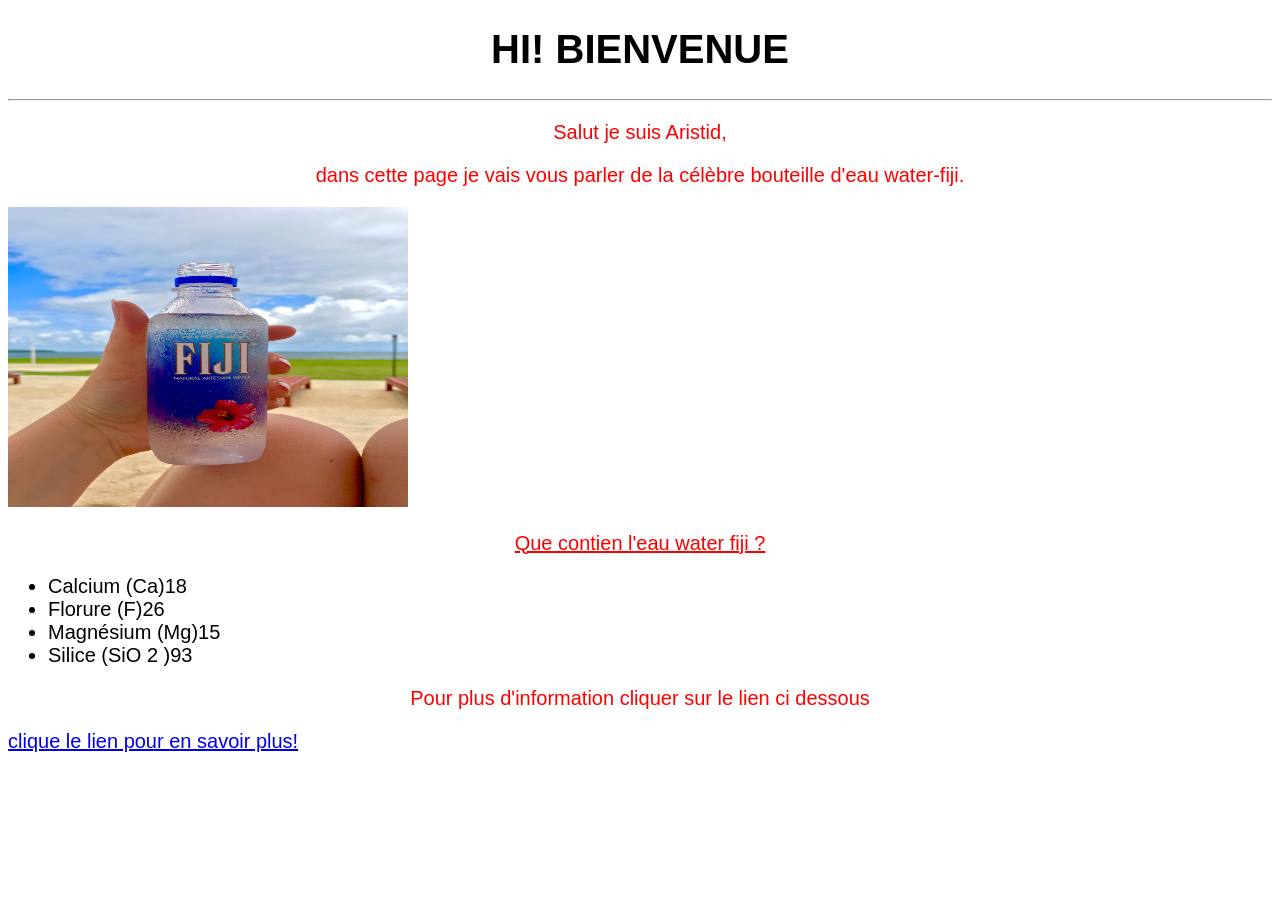
<file: index.html>
<!DOCTYPE html>
<html>
    <head>
        <!--je viens de modifier la police roboto par montseratt-->
        <meta charset="UTF-8">
        <title>water fiji</title>
        <link rel="icon" type="image/x-icon" href="theidem.png">
        <link href="style.css"rel="stylesheet">
        <link rel="preconnect" href="https://fonts.google.com">
        <link rel="preconnect" href="https://fonts.gstatic.com" crossorigin>
        <link href="https://fonts.googleapis.com/css2?family=Roboto&display=swap"
        rel="stylesheet">
        
    </head>
    <body>

<h1>HI! BIENVENUE</h1>
<hr>
<!--premier paragraphe1-->
<p>Salut je suis Aristid,</p>



<!--j'ai rajouter une modification en -->
<p class="rsma">
 dans cette page je vais vous parler de la célèbre bouteille d'eau 
water-fiji.
</p>

<img src="waterfiji.jpg"
landscape style="width: 400px; height: 300px;">
<p><u>Que contien l'eau water fiji ?</u></p>

<ul>

<li>Calcium (Ca)18 </li> 
<li>Florure (F)26 </li>
<li>Magnésium (Mg)15 </li>
<li>Silice (SiO 2 )93</li>
</ul>



<p>Pour plus d'information cliquer sur le lien ci dessous</p>
<a href="https://en.wikipedia.org/wiki/Fiji_Water#In_Fiji"target="_blank">clique le lien pour en savoir plus!</a>









    </body>
</html>
</file>
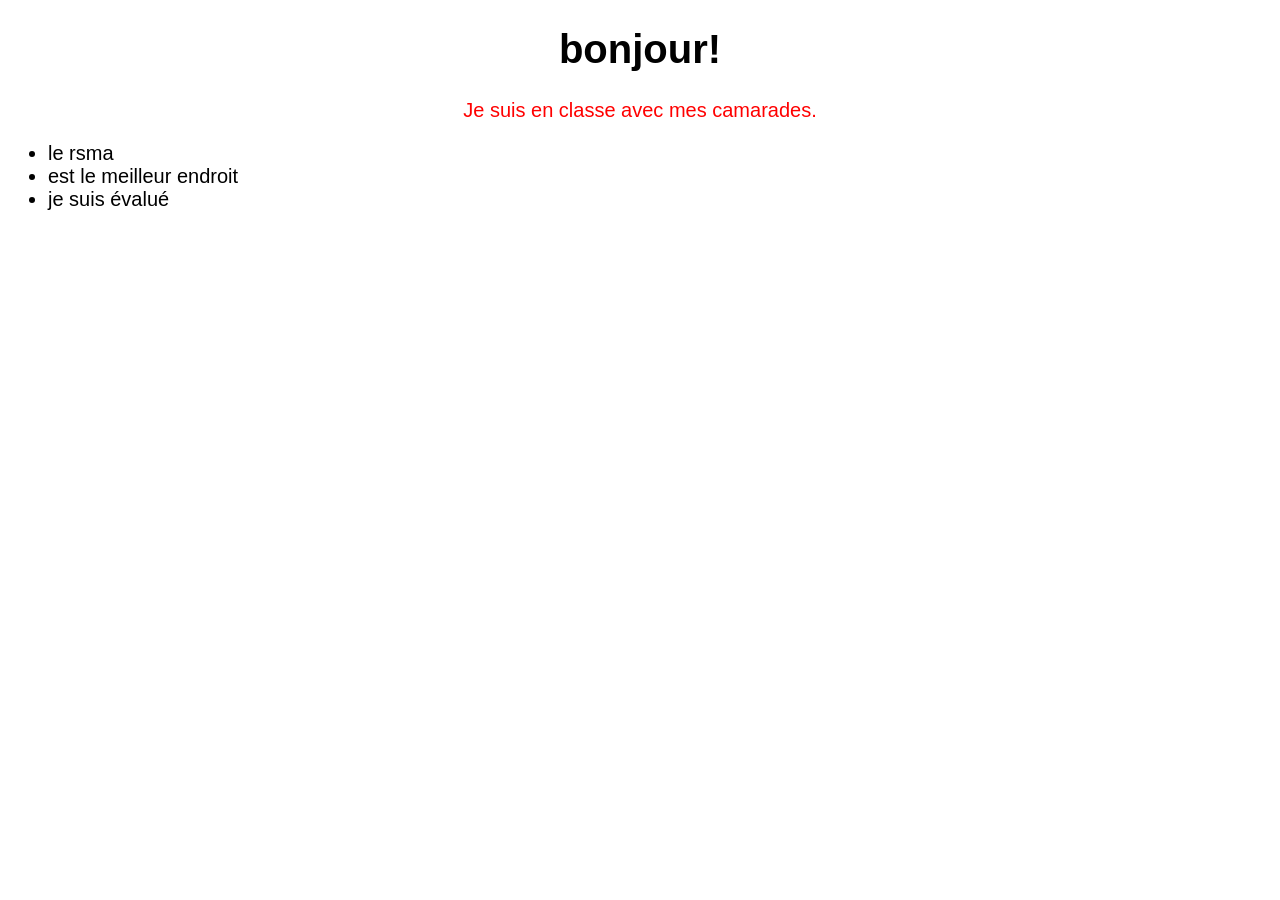
<file: apropos.html>
<!DOCTYPE html>
<html lang="fr">
    <head>
        <meta charset="UTF-8">
        <meta name="viewport" content="width=device-width, initial-scale=1.0">
        <title>À propos</title>
        <link href="style.css"rel="stylesheet">
        <link rel="preconnect" href="https://fonts.googleapis.com">
    
        <!-- Importation Google Fonts -->
    <link href="https://fonts.googleapis.com/css2?family=Manrope:wght@300;400;500;600&family=Montserrat:wght@600;700&display=swap" rel="stylesheet">

   </head>  
<body>

    <h1>bonjour!</h1>
    <p>Je suis en classe avec mes camarades.</p>

    <ul>
        <li>le rsma </li>
        <li>est le meilleur endroit</li>
        <li>je suis évalué</li>
    </ul>

   
</body>
</html>
</file>
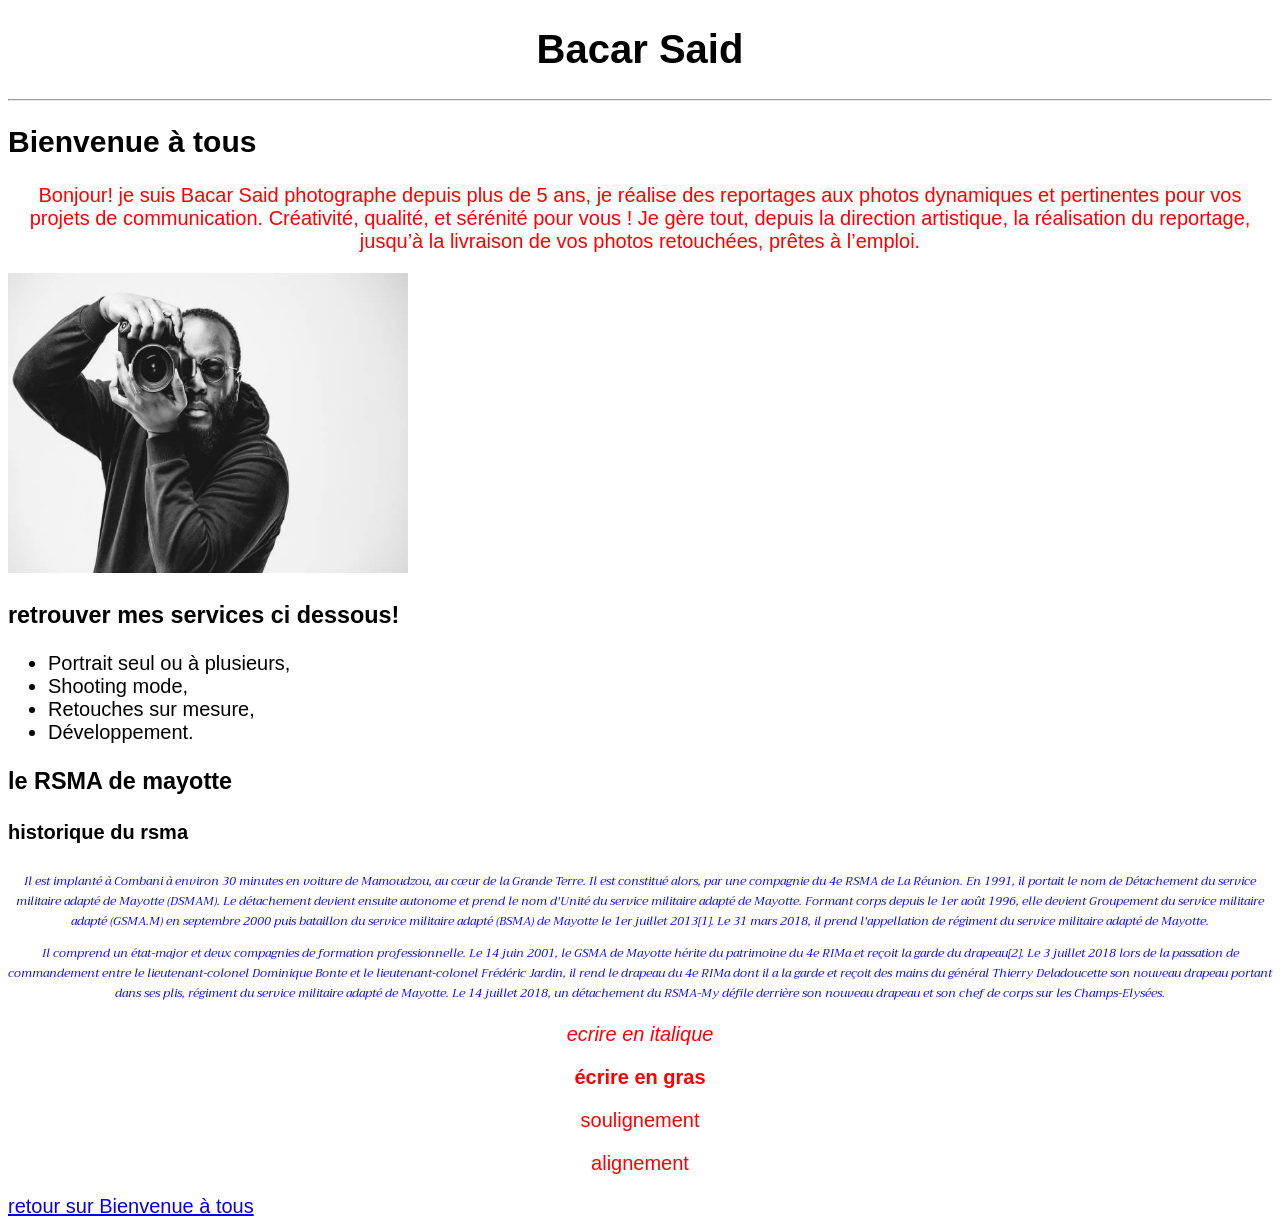
<file: bacar.html>
<!DOCTYPE html>
<html lang="fr">
    <head>
       <meta charset="UTF-8">
       <title>"À propos de Bacar Said</title>
       <!--jai ajouter une icon sur mon site-->
         <link rel="icon" type="image/x-icon" href="theidem.png">
         <link href="style.css"rel="stylesheet">
         <link rel="preconnect" href="https://fonts.google.com">
         <link rel="preconnect" href="https://fonts.gstatic.com" crossorigin>
         <!--on peut changer sans réecrire de manière répétitif pour les polices que l'ont veut utiliser sur mon codage-->
         <link href="https://fonts.googleapis.com/css2?family=oswald|montseratt|trirong|sofia&display=swap"
          rel="stylesheet">
        
    
    
    
    
    
    
        </head>
<body>
  <!--mon titre de section de niveau1-->
  <h1>Bacar Said</h1>
    <hr>

    <!--mon titre de niveau2-->
    <!--mon titre de niveau2 comporte un identifiant grace à l'atribut id-->
<h2 id="Bienvenue à tous">Bienvenue à tous</h2>

    


<!--paragraphe1-->
 <p>
  Bonjour! je suis Bacar Said photographe depuis plus de 5 ans, je réalise des
reportages aux photos dynamiques et pertinentes pour vos projets de communication.
Créativité, qualité, et sérénité pour vous ! Je gère tout, depuis la direction artistique, la

réalisation du reportage, jusqu’à la livraison de vos photos retouchées, prêtes à l’emploi.
</p>


<img src="bacar-saindou.jpg"
landscape style="width: 400px; height: 300px;">
<!--jai créer ici une liste-->
<h3>retrouver mes services ci dessous!</h3>
<ul>
    <li>Portrait seul ou à plusieurs,</li>
    <li>Shooting mode,</li>
    <li>Retouches sur mesure,</li>
    <li>Développement.</li>

</ul>






<!--paragraphe1-->
<h3>le RSMA de mayotte</h3>


<h4>historique du rsma</h4>

<!--paragraphe1-->
<!--je viens de changer le nom de ma classe avec le nom de bolide-->
<p class="bolide">
Il est implanté à Combani à environ 30 minutes en voiture de Mamoudzou, au cœur de la Grande Terre. Il est constitué alors, par une compagnie du 4e RSMA de La Réunion. En 1991, il portait le nom de Détachement du service militaire adapté de Mayotte (DSMAM). Le détachement devient ensuite autonome et prend le nom d'Unité du service militaire adapté de Mayotte. Formant corps depuis le 1er août 1996, elle devient Groupement du service militaire adapté (GSMA.M) en septembre 2000 puis bataillon du service militaire adapté (BSMA) de Mayotte le 1er juillet 2013[1]. Le 31 mars 2018, il prend l'appellation de régiment du service militaire adapté de Mayotte.
</p>



<!--paragraphe2-->
<!--j'ai changé le deuxieme paragraphe comme dans le premier paragraphe en l'appelant bolide-->
<p class="bolide">
Il comprend un état-major et deux compagnies de formation professionnelle. Le 14 juin 2001, le GSMA de Mayotte hérite du patrimoine du 4e RIMa et reçoit la garde du drapeau[2]. Le 3 juillet 2018 lors de la passation de commandement entre le lieutenant-colonel Dominique Bonte et le lieutenant-colonel Frédéric Jardin, il rend le drapeau du 4e RIMa dont il a la garde et reçoit des mains du général Thierry Deladoucette son nouveau drapeau portant dans ses plis, régiment du service militaire adapté de Mayotte. Le 14 juillet 2018, un détachement du RSMA-My défile derrière son nouveau drapeau et son chef de corps sur les Champs-Elysées.
</p> 




<p class="voiture">
ecrire en italique


</p>

<p class="renault">
  écrire en gras
</p>


<p class="dacia">
  soulignement
</p>


<p class="bmw">
alignement
</p>


<a href="#Bienvenue à tous">retour sur Bienvenue à tous</a>



</body>
</html>
</file>
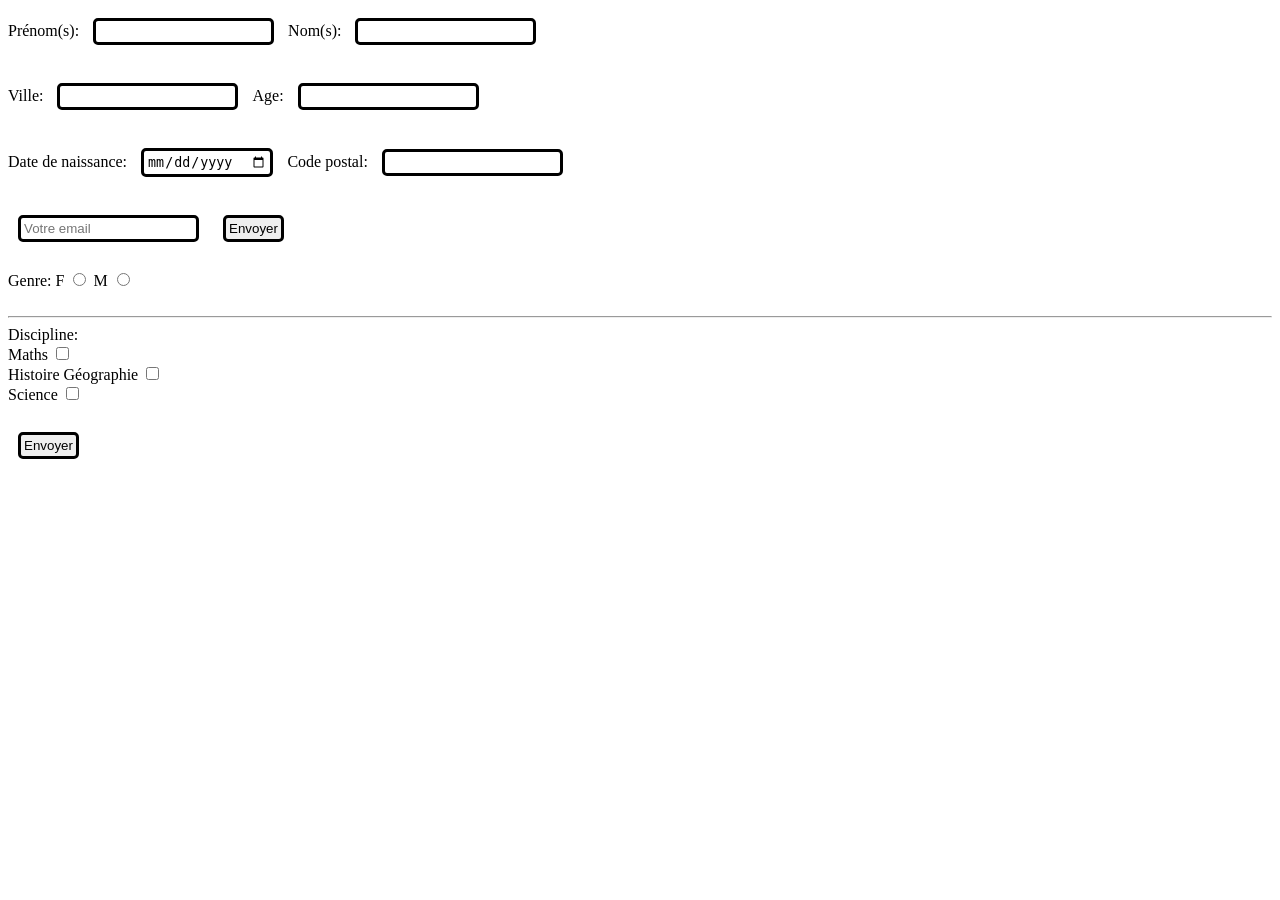
<file: formulaire.html>
<!DOCTYPE html>               <!-- coding-->
<html lang="fr">
    <head>
        <meta charset="UTF-8">
        <meta name="viewport" content="width=device-width, initial-scale=1.0">
        <link href="formulaire.css"rel="stylesheet">
        <title>inscription</title>
   
    </head>
    <body>
        
            <!--pour créer un formulaire ll faut mettre la balise <form><form/>-->
            <form>
<div id="div1">
      <!--j'indique a l'ordinateur que le label est associer a cettte ordinateur-->
      <label>Prénom(s):</label>
      <input type="text">
</div>



<div id="div1">
      <label>Nom(s):</label> <!--dans ma balise input jai rajouter-->
      <input type="text">
</div>


      
<br><br>

<div id="div2">
      <label for="Ville"> Ville:</label>
              <!--le text ici signifie qu'à l'intérieure de l'input -->
      <input type="text" id="Ville">
</div>


    <!--la balise <br> signifie les espacements-->
   
<div id="div2">
    <label for="Age"> Age:</label>
    <input type="text" name="Age" id="Age">
 </div> 


   
 <br><br>
                <!--Ici j'ai rajouter un un emplacement ou en poura saisir notre-->
<div id="div3"></div>    
                <label for="Date de naissance"> Date de naissance:</label>
                <input type="date" name="date de naissance" id="date de naissance">
</div> 
 
                


<div id="div3">
        <label for="Code postal"> Code postal: </label>
        <input type="text" name="Code postal" id="Code postal">
</div>


<br><br>
                
           <!--ici j'ai créer un label au quel je peux mettre un email pour l'envoyer-->
        <input type="email" placeholder="Votre email">
        <input type="submit" value="Envoyer"> <!--ici j'ai rajouter value pour que  le text envoyer soit lisible -->
                                              <!--Sans value, le bouton n’aurait pas de texte lisible-->

<br><br>
    
                <!--ici j'ai créer un label pour choisir le genre de la personne-->
    <label>Genre:</label>
    <label for="F"> F</label>
    <input type="radio" name="sexe" id="sexefeminin">

    <label for="M"> M</label>
    <input type="radio" name="sexe" id="sexemasculin">

<br><br>


     <hr>



    <label>Discipline:</label>
    <br>
    <label for="Maths"> Maths </label>
    <input type="checkbox" name="Maths" id="Maths">
                <!--checkbox c'est pour selectionner les cases qu'on veut cocher-->
<br>
    
    <label for="Histoire Géographie"> Histoire Géographie</label>
    <input type="checkbox" name="Histoire grographie" id="Histoire Gégraphie">

<br>

    <label for="Science"> Science</label>
    <input type="checkbox" name="Science" id="science">
    
<br><br>

    <input type="submit" value="Envoyer">




</form>




    </body>
</html>
</file>
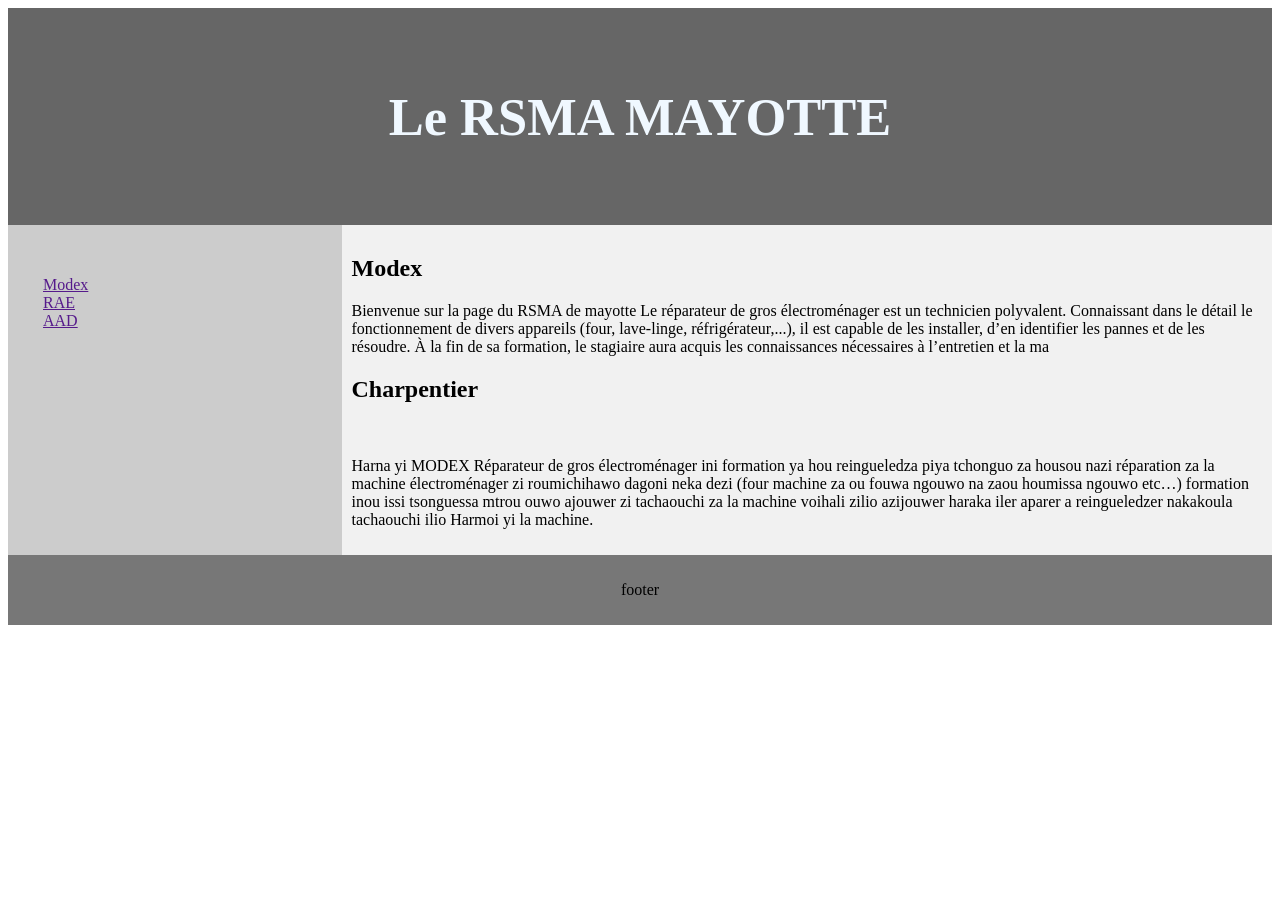
<file: layout.html>
<!DOCTYPE html>
<html lang="en">
    <head>
        <meta charset="UTF-8">  <!--Capable de s'adapter à la taille à la largeur-->
        <meta name="viewport" content="width=device-width, initial-scale=1.0">
        <title>layout</title>
        <link href="layout.css"rel="stylesheet">
    </head>
<body>
     <!--header est la tete de la page web-->
    <header>    
        
        <h2>Le RSMA MAYOTTE</h2>
    
    </header>


<!--ma section 1-->
<section>
<!--barre de navigation-->
<nav>
        <ul>
            <li><a href="">Modex</a></li>
            <li><a href="">RAE</a></li>
            <li><a href="">AAD</a></li>
    
        </ul>
</nav>

<article>

    <!--Création de mon article une section a besoin de son article-->


        <h2>Modex</h2>

    <p>Bienvenue sur la page du RSMA de mayotte Le réparateur de gros électroménager est un technicien polyvalent. Connaissant dans le détail le fonctionnement de divers appareils (four, lave-linge, réfrigérateur,...), il est capable de les installer, d’en identifier les pannes et de les résoudre. À la fin de sa formation, le stagiaire aura acquis les connaissances nécessaires à l’entretien et la ma</p>

    <h2>Charpentier</h2>
    <br>
    <p>Harna yi MODEX Réparateur de gros électroménager ini formation ya hou reingueledza piya tchonguo za housou nazi réparation za la machine électroménager zi roumichihawo dagoni neka dezi (four machine za ou fouwa ngouwo na zaou houmissa ngouwo etc…) formation inou issi tsonguessa mtrou ouwo ajouwer zi tachaouchi za la machine voihali zilio azijouwer haraka iler aparer a reingueledzer nakakoula tachaouchi ilio Harmoi yi la machine.
    </p>
</article>

</section>

<!--je laisse des espace d'intervale pour me retrouver dans mon code-->

     


            <!--ici on met les information pour contacter demander des infos-->
 <footer>
        <P>footer</P>    
    




    </footer>




















</body>
</html>
</file>
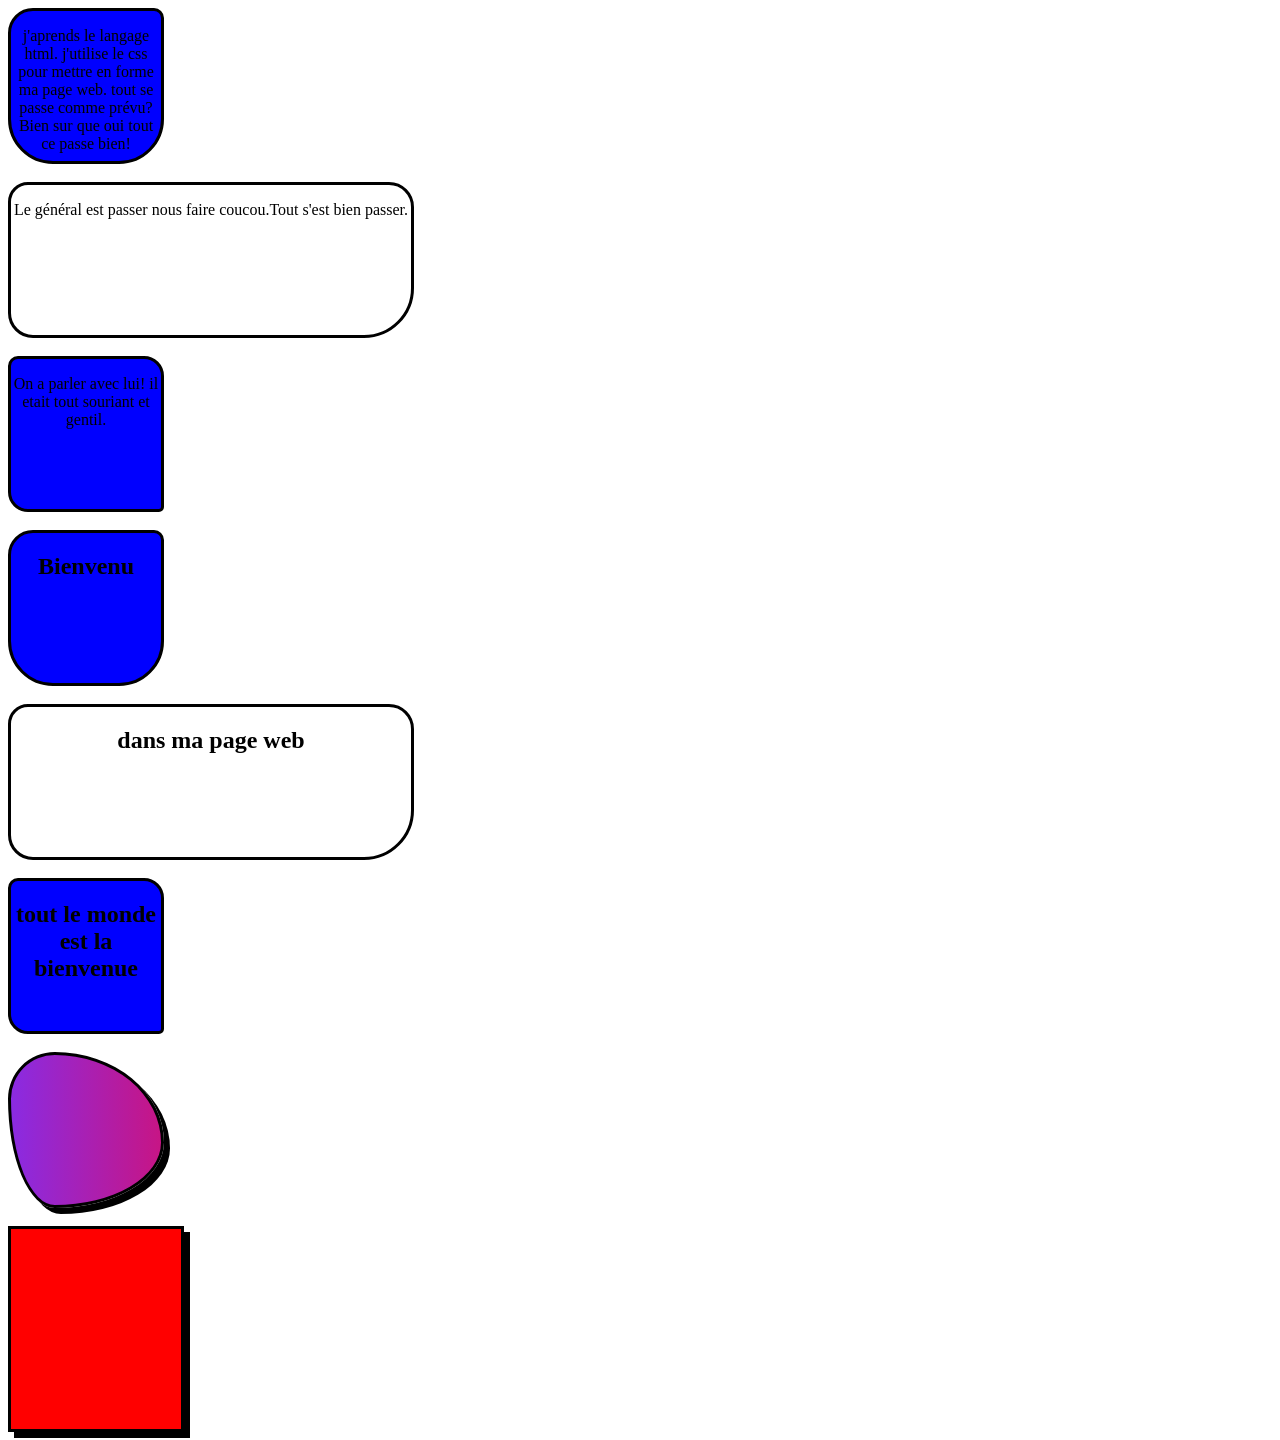
<file: service.html>
<Doctype html>
      <!--ici je précise l'attribut lang pour indiquer la langue que j'utilise-->
<html lang="fr">
        <head>
            <!--meta charset utf signifie la configuration des caractères-->     
            <meta charset="UTF-8">
            <meta name="viewport" content="width=device-width, initial-scale=1.0">
            <!--je viens d'importer css sur ma pageweb-->
            <link href="service.css"rel="stylesheet">
            
        <title> Page-Service</title>
        </head>
<body>
   
<!--la balise div est un sélecteur qui permet de créer un bloque au quel je pourrait stocker des paragraphes
pour tout t'appliquer.--> 
  <div id="div1">
     <p>
            j'aprends le langage html.
        j'utilise le css pour mettre en forme ma page web.
        tout se passe comme prévu?
        Bien sur que oui tout ce passe bien!


     </p>
    </div>

    <!--br signifie les espacement qu'il ya entre-->
<br>

<div id="div2">
<p>Le général est passer nous faire coucou.Tout s'est bien passer.
</p>
</div>

<br>

<div id="div3">
<p>
    On a parler avec lui! il etait tout souriant et gentil.
</p>
</div>




<br>





     <div id="div1">
       <h2>Bienvenu</h2>
 </div>
 
    <br>
    
    <div id="div2">
       <h2>dans ma page web</h2>
      
  </div>
     
  <br>
    
    <div id="div3">
       <h2>tout le monde est la bienvenue</h2>
  
 </div>
    

 <br>
 

   
      
      
     <div id="div5">
     </div>
      
      <br>
    
      <div id="div6">
      </div>
    
    
    
    
    
   </body>  
 </head>
</file>
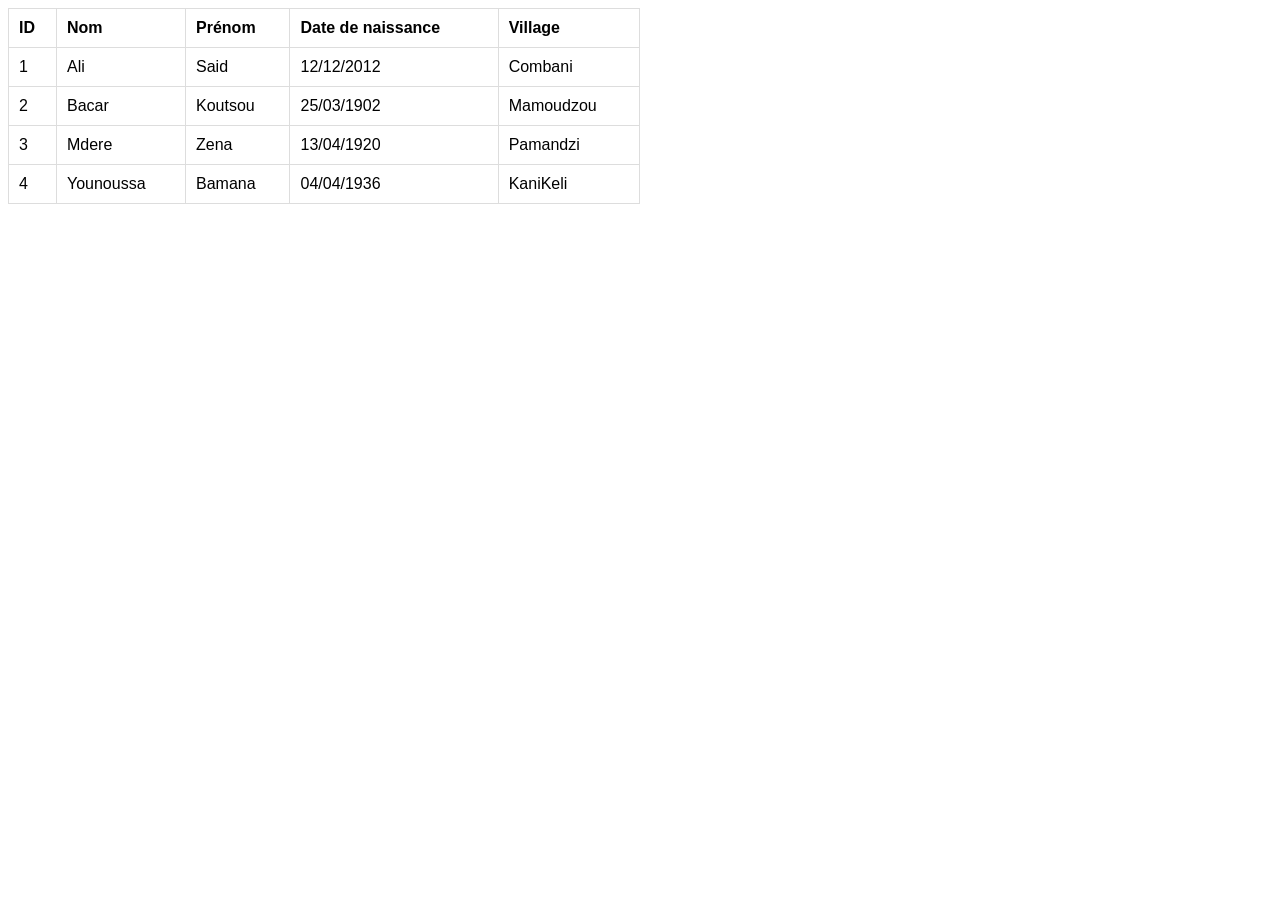
<file: tableau.html>
<!DOCTYPE html>
<html lang="en">
    <head> 
        <meta charset="UTF-8">
        <meta name="viewport" content="width=device-width, initial-scale=1.0">
        <title>tableau</title>
        <link href="tableau.css"rel="stylesheet">
    </head>
<body>

<table> <!--pour faire un tableau il faut mettre la balise table qui signifie= tableau ou table numériser-->
   <tr> <!-- sibnifie table row car pour effectuer des saisis -->
        <div id="div1">
        <th>ID</th>  <!--ici TH signifie table head-->
        <th>Nom</th>
        <th>Prénom</th>
        <th>Date de naissance</th>
        <th>Village</th>
  </tr>
</div>
    
        <!-- le numéro1 Ali-->

   <tr>
        <td>1</td>
        <td>Ali</td>
        <td>Said</td>
        <td>12/12/2012</td>
        <td>Combani</td>
</tr>

<!--le numero2 BACAR-->

<tr>
        <td>2</td>
        <td>Bacar</td>
        <td>Koutsou</td>
        <td>25/03/1902</td>
        <td>Mamoudzou</td>
    
</tr>

<!--le numéro3 MDERE-->

<tr>
        <td>3</td>
        <td>Mdere</td>
        <td>Zena</td>
        <td>13/04/1920</td>
        <td>Pamandzi</td>

</tr>

    <!--lenuméro4 Younoussa-->

<tr>
    <td>4</td>
    <td>Younoussa</td>
    <td>Bamana</td>
    <td>04/04/1936</td>
    <td>KaniKeli</td>
</tr>


</table>



</body>
</html>
</file>
<file: style.css>
body{
    font-family:'montseratt', sans-serif;
    font-size: 20px;
}



p{
    color:red;
}


h1{
    color: black;
}

h1{
text-align: center;
}

p{
    text-align: center;
} 

 .bolide{
        color: blue;
        font-family:'trirong',sans-serif;
         
    }


/*je d'écris le style appliqué aux membres de la classe de rsma*/


 .bolide{
        color: blue; /*couleur du texte*/
        font-size: 12px; /*taille de la police*/
        font-style: italic /*nom de la policedu texte*/
        
    }
/*je viens de metre le paragraphe en italic*/
.voiture{
      font-style: italic;  
    }

.renault{
        font-weight: bold;
    }
</file>
<file: formulaire.css>
body{
    text-align:;
}


form{   
    
}
      
        /*display inline signifie que l'orsque le */
#div1{    
    display: inline;
    
}

#div2{
    display: inline;
}

#div3{
    display: inline;
}






        /*padding permet de modifier la taille d'input*/
        /*input type date donc je cible l'input date avec la valeur padding est j'ai changer sa hauteur intérieur*/
input[type=date],[type=text],[type=submit],[type=email]{
            padding: 3px;  /*pading c'est la hauteur interne */
            margin: 10px; /* le margin modifie la hauteur extérieur  */
            border: 2px;
            border-radius: 5px;
            border: solid black; /*c'est tout sipmelement la couleur de la bordure*/
            margin: bottom 15px;
        
        }
</file>
<file: layout.css>
/*nous allons commancer*/

*{     /*je selectionne tout*/
    box-sizing: border-box;



}



header{
    background-color: #666; /*l'arrière plans est colorié en gris*/
    padding: 35px;  /*ici l'entete c'est élargie */
    text-align: center; /* j'ai tout simplement centrer mon titre*/
    color:aliceblue; /* j'ai changer la couleur de mon tittre en blanc*/
    font-size: 35px; /*ici j'ai changer la taille de ma police*/
}



                            
                            
  /*ici j'effectue la mise en forme section de ma page web*/                          
section{
    display:-webkit-flex;
    display: flex; /*c'est pour que ma page soit flexible à l'affichage pour que l'on puisse*/
    
}



/*Ici j'attaque la nav*/
nav{
    -webkit-box-flex: 1;
    -ms-flex: 1;
    flex: 1;
    background-color: #ccc;
    padding: 15px;
}




/**misse en forme de ma balise*/

nav ul{   /*ici j'attaque le nav */
    list-style: none; /* je retire les points noir de ma liste */
    padding: 20px;


}


/*ici j'attaque l'article de ma page */

article{
    -webkit-flex: 3;
    -ms-flex: 3;
    flex: 3;
    background-color: #f1f1f1;
    padding: 10px;
}



/*ici je vais effectuer le pied de la page */

footer{
background: #777;
padding: 10px;
text-align: center;
}
</file>
<file: service.css>
div{
  width: 400px;px;/*width signifie la largeur*/
  height: 150px; /*height signifie la hauteur*/

}




/*colors veut tout simplement dire propriété et red c'est la valeur*/
/*ici j'ai mis la couleur en rouge*/
#div1{    
    color: red;
    background-color:blue;
    border: solid black;
    width: 150px;
    text-align: center;
}   
/*j'ai tout simplement mis sur mon div2 ma police en noir et à l'intérieur de mon arrière plan en jaune et la bordure en double*/ 
#div2{
    color:black;
    background-color: yellows;
    border: double;
    /*width 150px signifie que la largeur est a 150px*/ 
}

/*la balise id est un idenifiant pour venir recupérer, cibler l'identifiant on utiise le #*/ 
#div3{
    color: blacks;
    background-color: blue;
    border: solid;
    width: 150px;
    border-top
  
  
  }







/* les instructions que nous rencontrerons en dessous est tout simplement le codage qui permer d'avoir les ajustements du coté css*/




#div1{
  border:solid black;
  color:black;
  text-align:center;
  border-radius: 25px 10px 45px 45px
}

#div2{
  border:solid black;
  color:black;
  text-align:center;
  border-radius:20px 25px 50px
}

#div3{
  border:solid black;
  color:black;
  text-align:center;
  border-radius:10px 20px 5px
}



#div5{ /*jai créer une pierre d'émeraude*/
  border-radius: 30% 70% 70% 30%/30% 58% 42% 70%;
  box-shadow: 6px 6px 0px rgba(0, 0, 0);
  width: 150;
  height: 150;
  text-shadow: 3px 3px 0px rgba(0, 0, 0, 0.126);
  border:solid rgb(0, 0, 0);
  background:linear-gradient(to left,mediumvioletred,blueviolet)
}



#div6{
  box-shadow:6px 6px 0px rgba(0, 0, 0); 
  background-color: red;
  border: solid;
  height: 200px;
  width: 170px;
}
</file>
<file: tableau.css>
table{
  font-family: arial, sans-serif; /* alors jai rajouter*/
  border-collapse: collapse; 
  width: 50%; /* jai mis la largeur en 50% pour avoir un résultat*/
}

                /*Ici j'attaque directement les selecteurs TD&TH pour tout simplement */

td, th{
  border: 1px solid #dddddd;
  text-align: left; /*ici jai tout simplement aligné les td vers la droite */
  padding: 10px; /*par la suite j'ai aggrandis la hauteur  */
}
</file>
